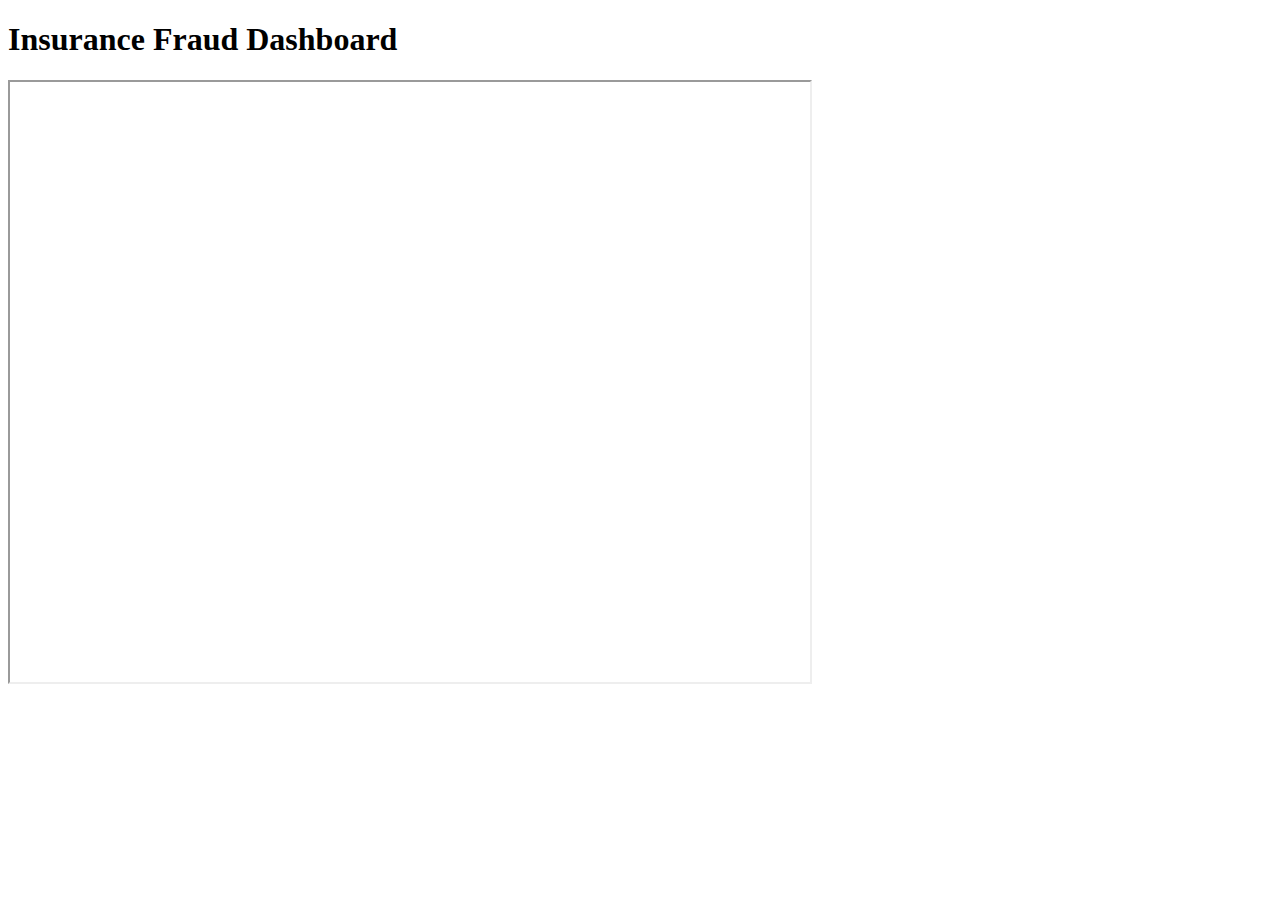
<file: templates/Dahboard.html>
<!DOCTYPE html>
<html>
<head>
    <title>Insurance Fraud Dashboard</title>
    <meta charset="UTF-8">
    <meta name="viewport" content="width=device-width, initial-scale=1.0">
</head>
<body>
    <h1>Insurance Fraud Dashboard</h1>
    <iframe src="http://localhost:8050" width="800" height="600"></iframe>
</body>
</html>
</file>
